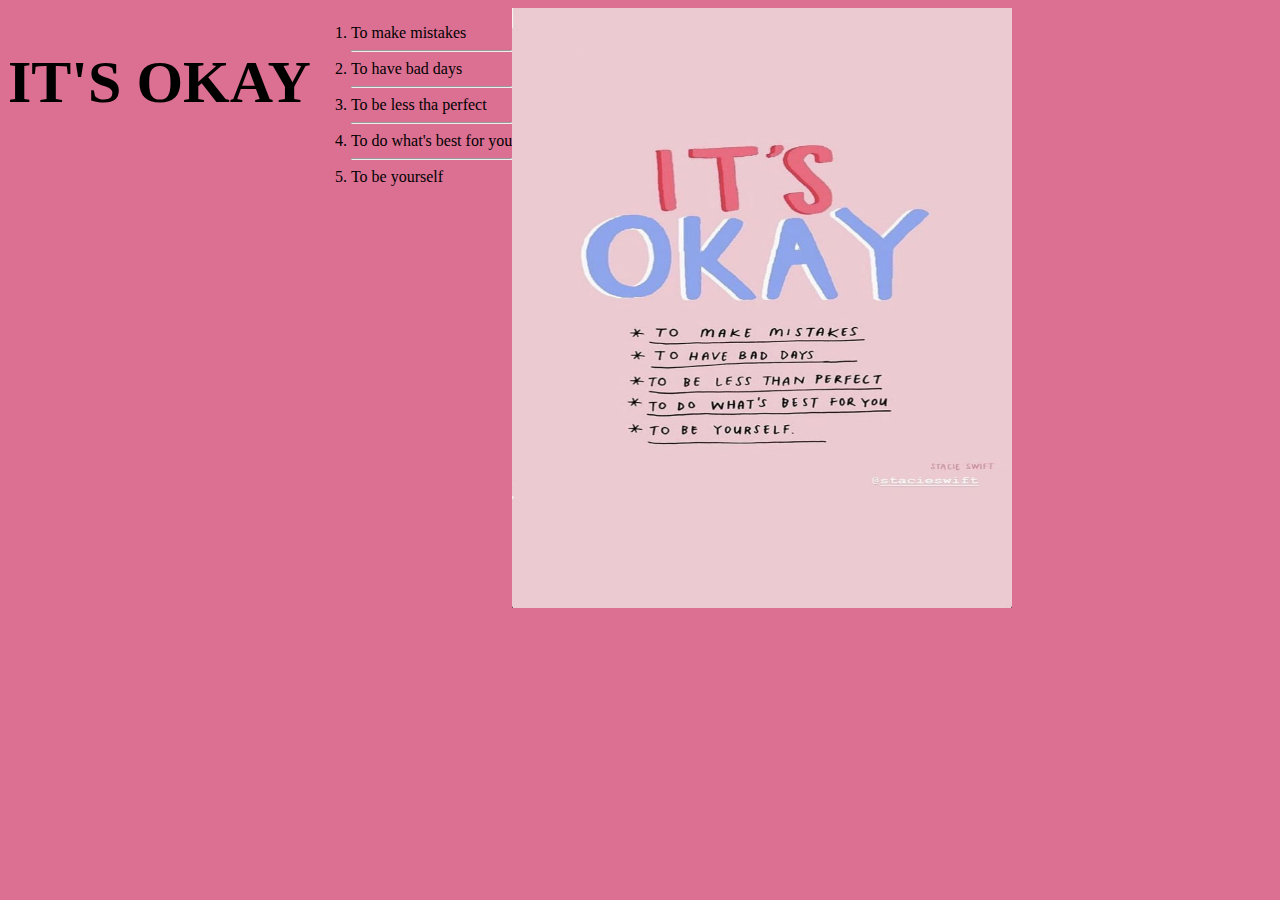
<file: index.html>
<!DOCTYPE html>
<html lang="en">
<head>
    <meta charset="UTF-8">
    <meta http-equiv="X-UA-Compatible" content="IE=edge">
    <meta name="viewport" content="width=device-width, initial-scale=1.0">
    <title>Html basic</title>
</head>
<link rel="stylesheet" href="style.css">
<body>
    <h1 style="font-size:60px;style"text-align:cente">IT'S OKAY</h1>
     <ol>

        <li>To make mistakes</li>
        <hr>
        <li>To have bad days</li>
        <hr>
        <li>To be less tha perfect</li>
        <hr>
        <li>To do what's best for you</li>
        <hr>
        <li>To be yourself</li>
    </ol>

<img src="its okay.jpg" alt="its okay" width="500" 
height="600">    
<body style="background:palevioletred"></p> 
</body>
</html>
</file>
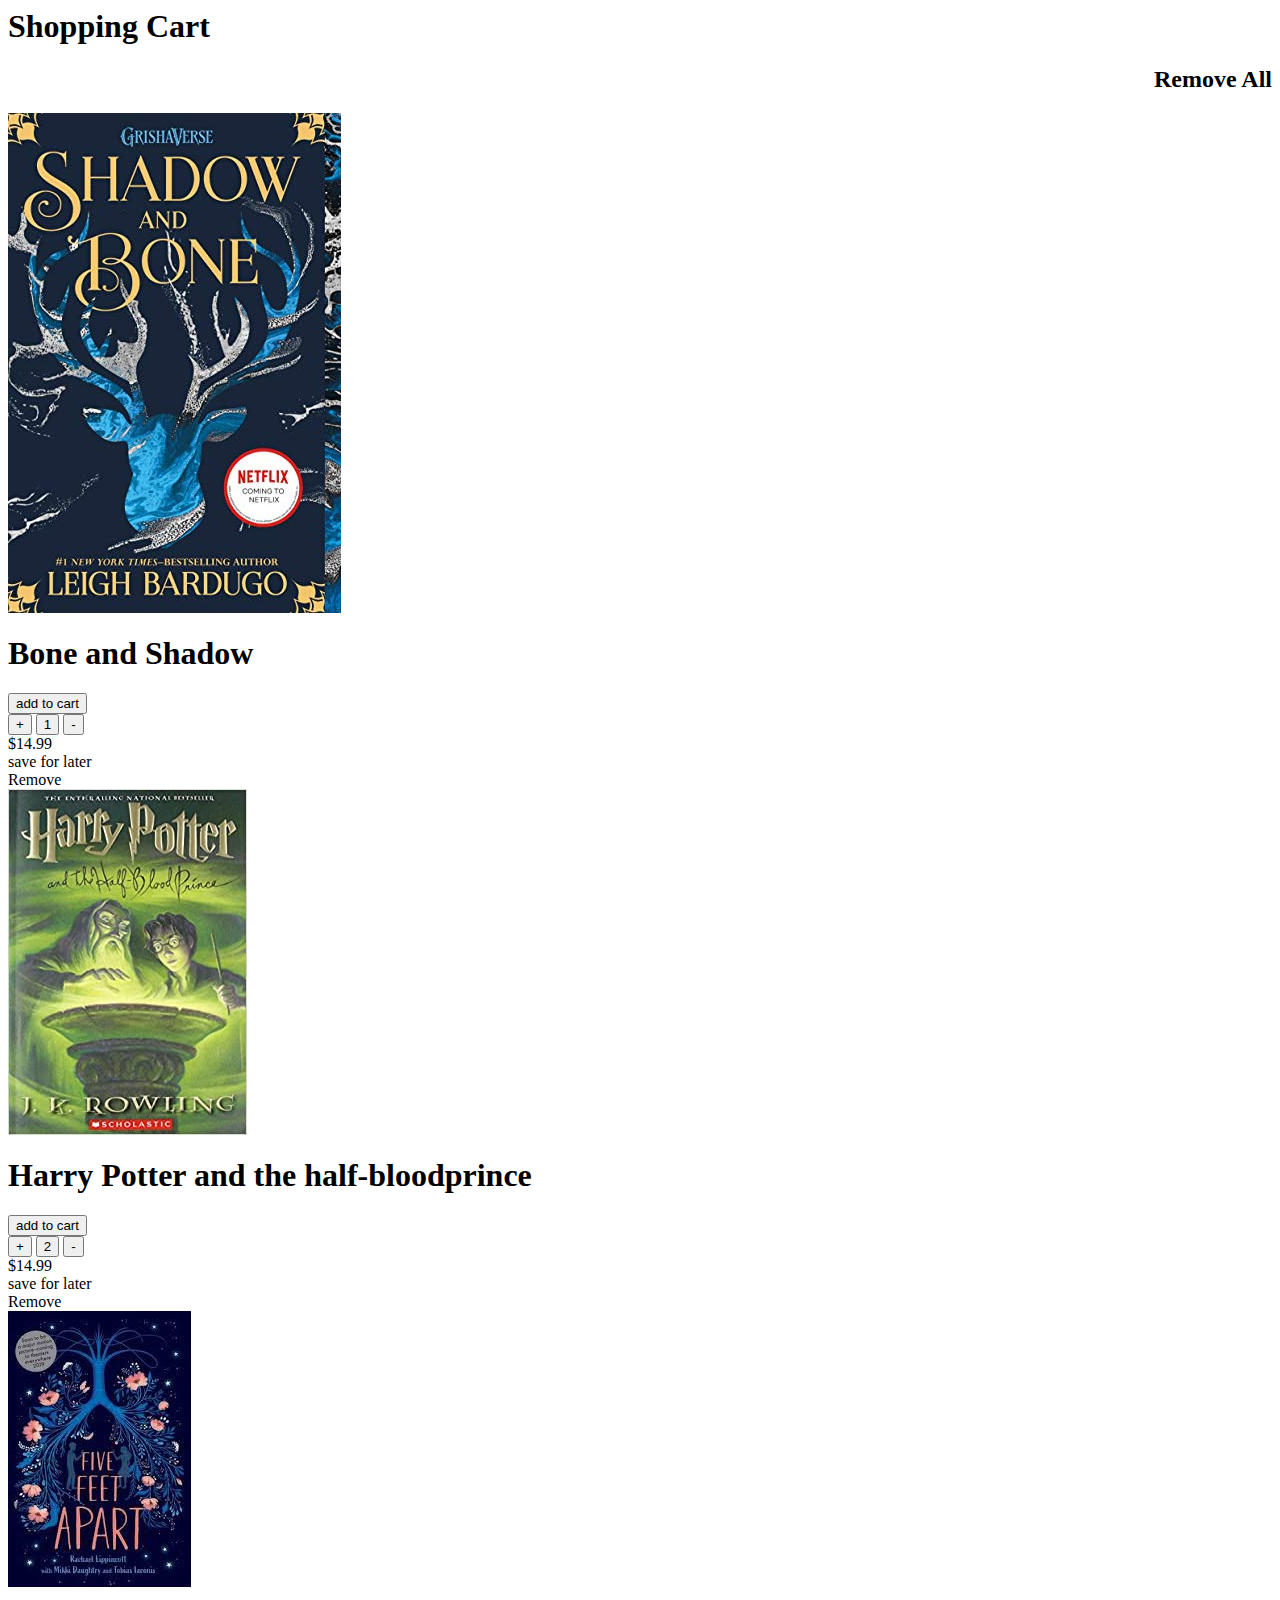
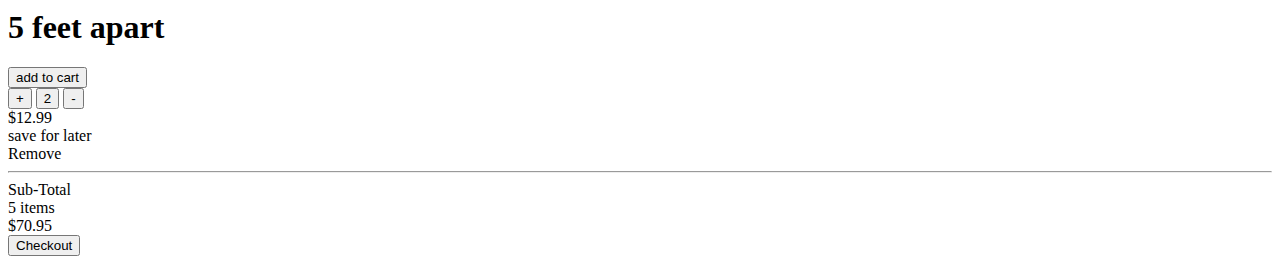
<file: cart.html>
<body>
<div class="Header">
    <h1 class="heading"> Shopping Cart</h1>
    <h2 style="text-align: right;"> Remove All</h2>
</div>
<div class="Books">
<div class="image-box">
    <img src="bone and shadow.jpg" alt="bone anf shadow">
<div class="about">
    <h1 class="title">Bone and Shadow</h1>
        <input type="button" value="add to cart">
</div> 
    <input type="button" value="+">
    <input type="button" value="1">
    <input type="button" value="-">
<div class="price">
    <div class="amount">$14.99</div>
    <div class="save">save for later</div>
    <div class="remove">Remove</div>
</div>
<div class="Books">
<div class="image-box">
    <img src="Harry Potter and the half-blood prince.jpg" alt="Harry Potter and the half-bloodprince">
 <div class="about">
    <h1 class="title"> Harry Potter and the half-bloodprince</h1>
    <input type="button" value="add to cart">
 </div>  
     <input type="button" value="+">
    <input type="button" value="2">
    <input type="button" value="-">
    <div class="price">
        <div class="amount">$14.99</div>
        <div class="save">save for later</div>
        <div class="remove">Remove</div>
</div>
</div>
<div class="Books">
    <div class="image-box">
        <img src="5 feet apart.jpg" alt="5 feet apart">
     <div class="about">
        <h1 class="title"> 5 feet apart</h1>
        <input type="button" value="add to cart">
     </div>  
         <input type="button" value="+">
        <input type="button" value="2">
        <input type="button" value="-">
        <div class="price">
            <div class="amount">$12.99</div>
            <div class="save">save for later</div>
            <div class="remove">Remove</div>
    </div>
    </div>
    <hr>
    <div class="checout">
        <div class="total">
            <div>
                <div class="subtotal">Sub-Total</div>
                <div class="items">5 items</div>
            </div>
            <div class="total amount">$70.95</div>
        </div>
        <button class="button">Checkout</button>
    </div>

</div>

</div>    


</div>
</div>
</body>
</file>
<file: style.css>
body{

display: flex;
}
</file>
